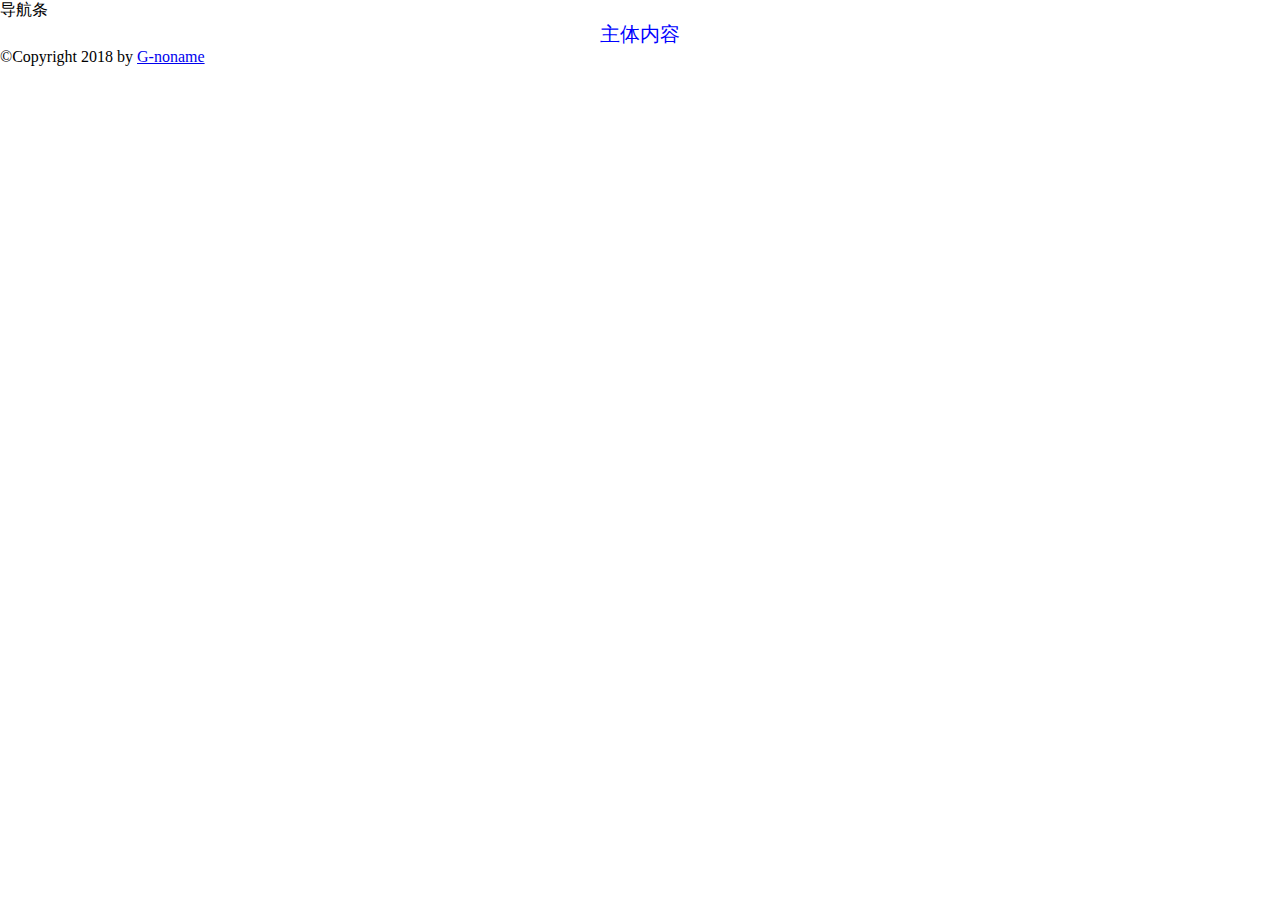
<file: html_and_css/Code/index.html>
<!DOCTYPE html>
<html>
<head>
	<!--指定页面编码 -->
	<meta charset="utf-8">
	<!-- 指定页面 title, 显示在浏览器上的信息 -->
	<title>HTML5 学习</title>
	<link rel="stylesheet" href="style.css">
</head>
<body>
	<!-- 页面正式内容 -->
	<nav> 导航条 </nav>
	<div class="container"> 主体内容 </div>
	<footer>
		&copy;Copyright 2018 by <a href="https://github.com/G-noname">G-noname</a>
	</footer>
</body>
</html>
</file>
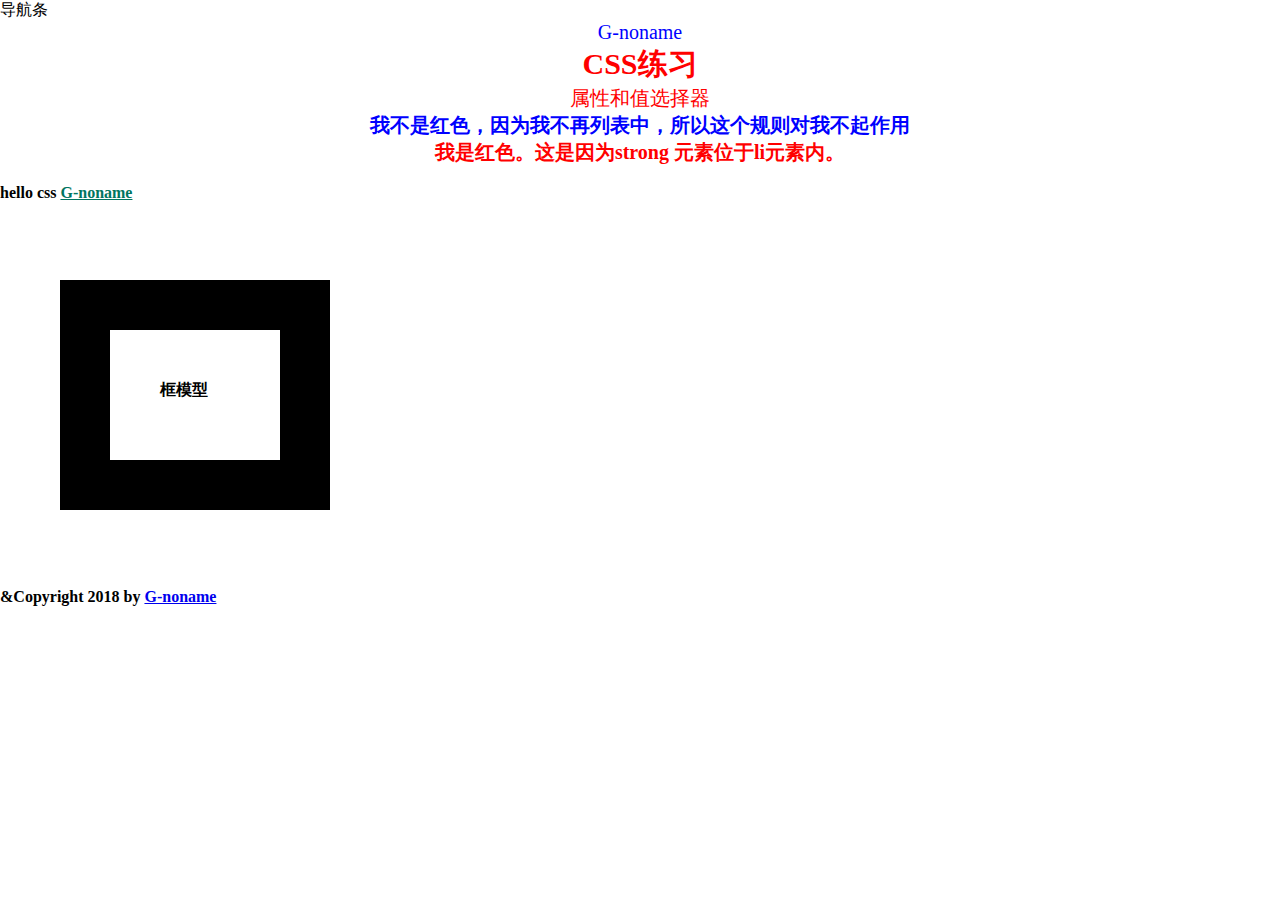
<file: html_and_css/Code/index_css.html>
<!DOCTYPE html>
<html>
<head>
	<meta charset="utf-8">
	<title>CSS语法基础</title>
	<link rel="stylesheet" href="style.css">
</head>
<body>
	<nav>导航条</nav>
	<div class="container">
	G-noname 
	<h1> CSS练习 </h1>
	<p title="foo">属性和值选择器</p>
	<p>
	    <strong>我不是红色，因为我不再列表中，所以这个规则对我不起作用</strong>
	</p>
	<u1>
	    <li><strong> 我是红色。这是因为strong 元素位于li元素内。</li>
	<u1>
	</div>
	<br>
	<p id="pid">
	    hello css <a href="https://github.com/G-noname">G-noname</a>
	</p>
	<br>
	<div class="box">
		框模型
	</div>
	<br>
	<footer>
		&Copyright 2018 by <a href="https://github.com/G-noname">G-noname</a>
	</footer>
</body>
</html>
</file>
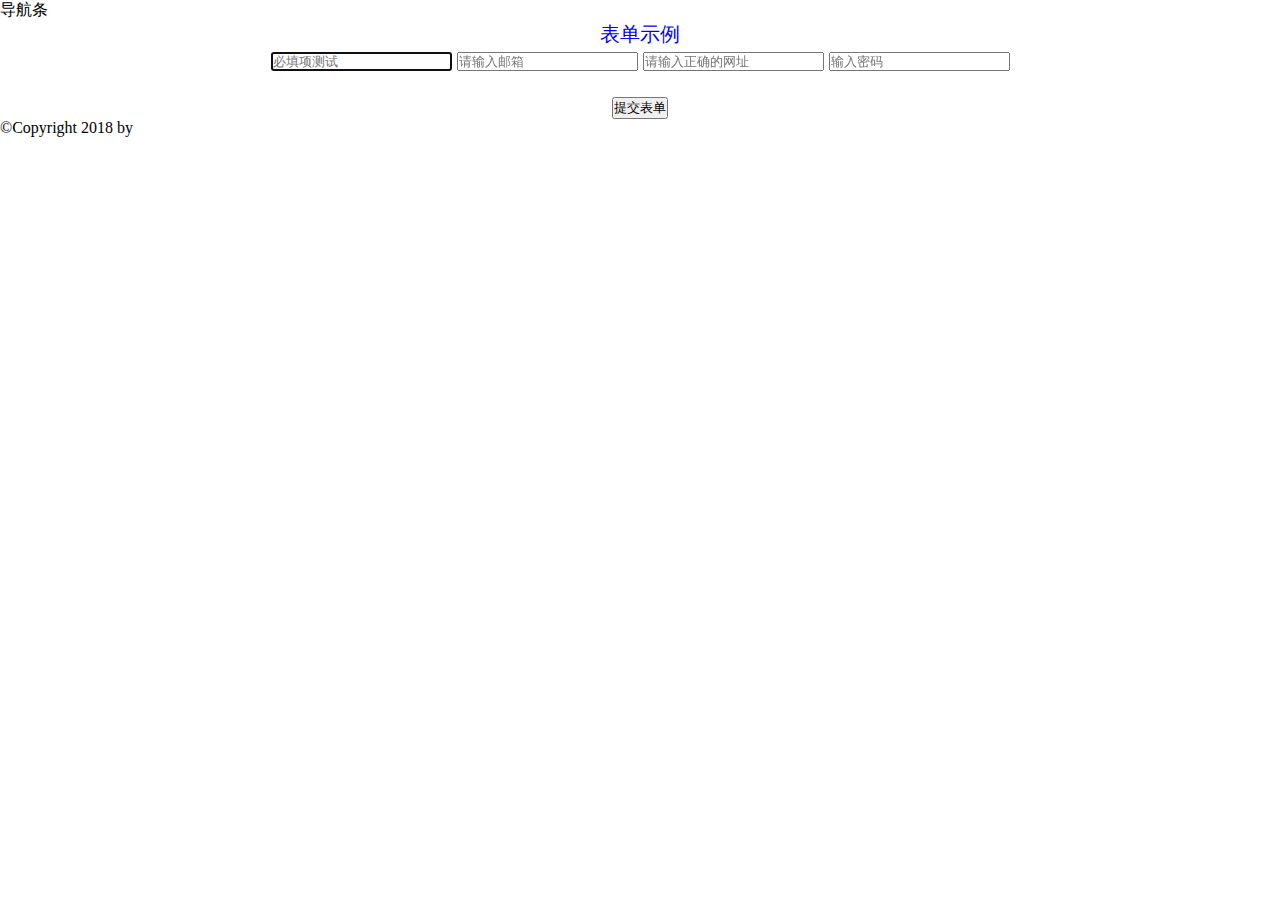
<file: html_and_css/Code/index_from.html>
<!DOCTYPE html>
<html>
<head>
	<meta charset="utf-8">
	<title>HTML5 学习</title>
	<link rel="stylesheet" href="style.css">
</head>
<body>
	<nav>导航条</nav>
	<div class="container">
	<legend>表单示例</legend>
	<form action="" method="POST" id="form1">

		<input type="text" autofocus="autofocus" required name="auto" placeholder="必填项测试">
		<input type="email" placeholder="请输入邮箱" name="mail">
		<input type="url" name="url" placeholder="请输入正确的网址">
		<input type="password" name="password" placeholder="输入密码">
		<br>
		<br>
		<input type="submit" value="提交表单">
	</form>
	</div>
	<footer>
		&copy;Copyright 2018 by <a href="https://github.com/G-noname"></a>
	</footer>
</file>
<file: html_and_css/Code/style.css>
h1 {
	color:red;
	font-size: 30px;
}

li strong{
	color:red;
}
#pid a{
	color:#00755f;
}

.container {
	color: blue;
	text-align: center;
	font-size: 20px;
	font-weight: 400;
}

[title] {
	color: red;
}

* {
	margin:0;
	padding:0;
}

.box {
	width: 70px;
	height: 30px;
	margin: 60px;

	border-style: solid;
	border-width: 50px;

	padding: 50px
}
</file>
